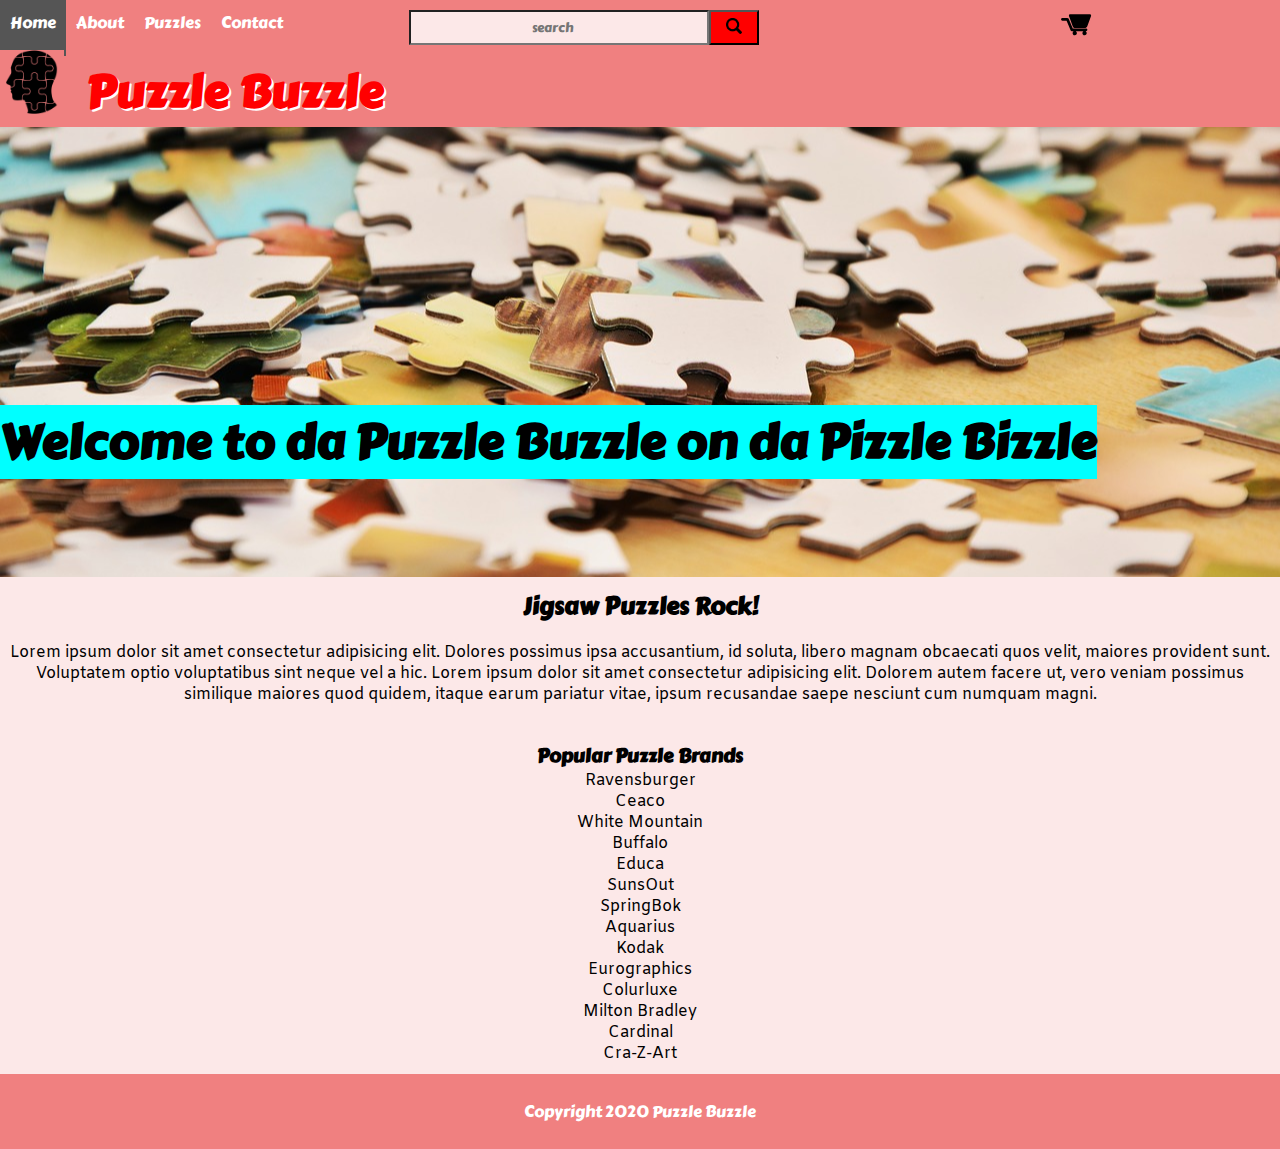
<file: index.html>
<!DOCTYPE html>
<html lang="en">
<head>
    <meta charset="UTF-8">
    <link rel="preconnect" href="https://fonts.gstatic.com">
    <link href="https://fonts.googleapis.com/css2?family=Amiko&display=swap" rel="stylesheet">
    <link rel="preconnect" href="https://fonts.gstatic.com">
    <link href="https://fonts.googleapis.com/css2?family=Carter+One&display=swap" rel="stylesheet">
    <meta name="viewport" content="width=device-width, initial-scale=1.0">
    <title>Puzzle Buzzle</title>
    <link rel="stylesheet" href="style.css">
</head>
<body>
    <nav class="navbar">
        <div>
            <a href="index.html">Home</a>
            <a href="about.html">About</a>
            <a href="">Puzzles</a>
            <a href="contact.html">Contact</a>
            <div>
                <form>
                <input class="searchbar" type="search" name="search" placeholder="search">
                <button class="searchbutton"><img id="search" src="Search-icon.png" alt="Search"></button>
                </form>
            </div>
            <a href=""><img id="cart" src="shopping-cart-icon.svg" alt="shopping cart"></a>
        </div>
    </nav>
    <logo>
        <img id="puzzhead" src="puzzle-head.png" alt="Puzzle Buzzle Logo">
    </logo>
    <header>
    <h1>Puzzle Buzzle</h1>
    </header>
    <section class="banner">
        <!-- <img src="pieces-of-the-puzzle.jpg" alt="jigsaw puzzle pieces"> -->
        <h2 class="welcome">Welcome to da Puzzle Buzzle on da Pizzle Bizzle</h2>
    </section>
    <main>
        <h2>Jigsaw Puzzles Rock!</h2><br>
        <p>Lorem ipsum dolor sit amet consectetur adipisicing elit. Dolores possimus ipsa accusantium, id soluta, libero magnam
            obcaecati quos velit, maiores provident sunt. Voluptatem optio voluptatibus sint neque vel a hic. Lorem ipsum dolor sit
            amet consectetur adipisicing elit. Dolorem autem facere ut, vero veniam possimus similique maiores quod quidem, itaque
            earum pariatur vitae, ipsum recusandae saepe nesciunt cum numquam magni.</p>
            <br><br>
        <h3>Popular Puzzle Brands</h3>
        <ul>
            <li>Ravensburger</li>
            <li>Ceaco</li>
            <li>White Mountain</li>
            <li>Buffalo</li>
            <li>Educa</li>
            <li>SunsOut</li>
            <li>SpringBok</li>
            <li>Aquarius</li>
            <li>Kodak</li>
            <li>Eurographics</li>
            <li>Colurluxe</li>
            <li>Milton Bradley</li>
            <li>Cardinal</li>
            <li>Cra-Z-Art</li>
        </ul>
    </main>
    <footer>
        <p class="copyright">Copyright 2020 Puzzle Buzzle</p>
    </footer>
</body>
</html>
</file>
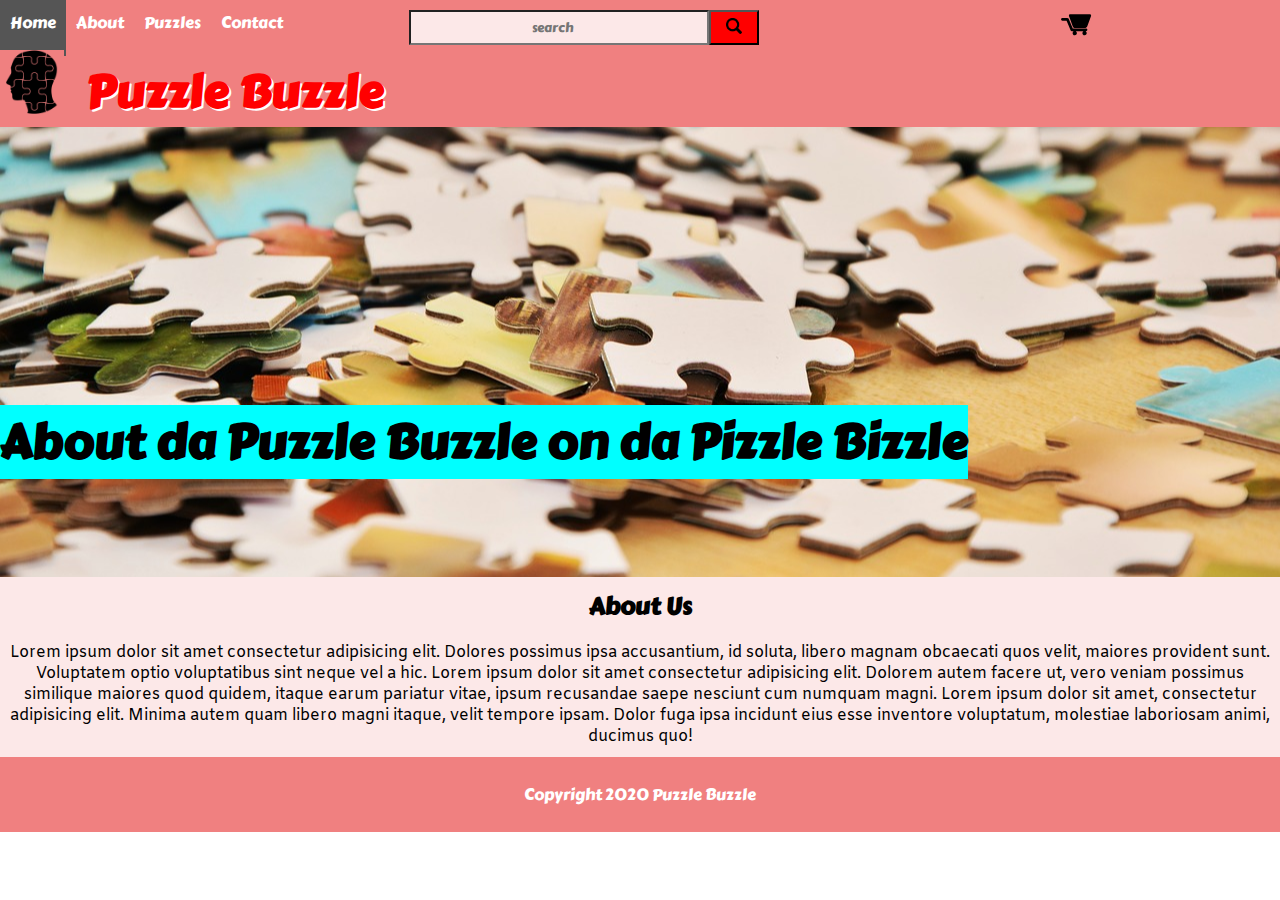
<file: about.html>
<!DOCTYPE html>
<html lang="en">
<head>
    <meta charset="UTF-8">
    <link rel="preconnect" href="https://fonts.gstatic.com">
    <link href="https://fonts.googleapis.com/css2?family=Amiko&display=swap" rel="stylesheet">
    <link rel="preconnect" href="https://fonts.gstatic.com">
    <link href="https://fonts.googleapis.com/css2?family=Carter+One&display=swap" rel="stylesheet">
    <meta name="viewport" content="width=device-width, initial-scale=1.0">
    <title>Puzzle Buzzle About</title>
    <link rel="stylesheet" href="style.css">
</head>
<body>
    <nav class="navbar">
        <div>
            <a href="index.html">Home</a>
            <a href="about.html">About</a>
            <a href="">Puzzles</a>
            <a href="contact.html">Contact</a>
            <div>
                <form>
                <input class="searchbar" type="search" name="search" placeholder="search">
                <button class="searchbutton"><img id="search" src="Search-icon.png" alt="Search"></button>
                </form>
            </div>
            <a href=""><img id="cart" src="shopping-cart-icon.svg" alt="shopping cart"></a>
        </div>
    </nav>
    <logo>
        <img id="puzzhead" src="puzzle-head.png" alt="Puzzle Buzzle Logo">
    </logo>
    <header>
    <h1>Puzzle Buzzle</h1>
    </header>
    <section class="banner">
        <!-- <img src="pieces-of-the-puzzle.jpg" alt="jigsaw puzzle pieces"> -->
        <h2 class="welcome">About da Puzzle Buzzle on da Pizzle Bizzle</h2>
    </section>
    <main>
        <h2>About Us</h2><br>
        <p>Lorem ipsum dolor sit amet consectetur adipisicing elit. Dolores possimus ipsa accusantium, id soluta, libero magnam
            obcaecati quos velit, maiores provident sunt. Voluptatem optio voluptatibus sint neque vel a hic. Lorem ipsum dolor sit
            amet consectetur adipisicing elit. Dolorem autem facere ut, vero veniam possimus similique maiores quod quidem, itaque
            earum pariatur vitae, ipsum recusandae saepe nesciunt cum numquam magni. Lorem ipsum dolor sit amet, consectetur
            adipisicing elit. Minima autem quam libero magni itaque, velit tempore ipsam. Dolor fuga ipsa incidunt eius esse
            inventore voluptatum, molestiae laboriosam animi, ducimus quo!</p>
    </main>
    <footer>
        <p class="copyright">Copyright 2020 Puzzle Buzzle</p>
    </footer>
</body>
</html>
</file>
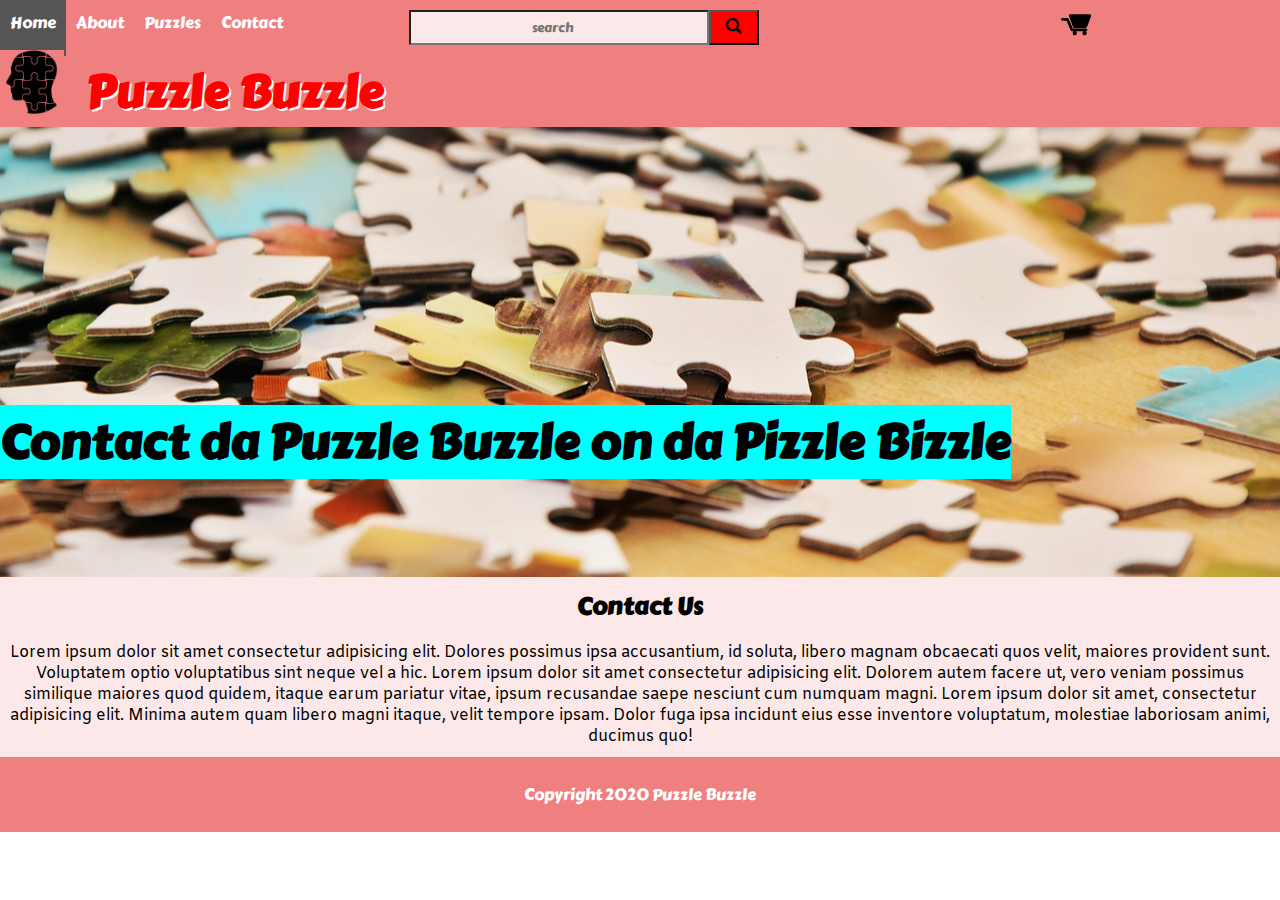
<file: contact.html>
<!DOCTYPE html>
<html lang="en">
<head>
    <meta charset="UTF-8">
    <link rel="preconnect" href="https://fonts.gstatic.com">
    <link href="https://fonts.googleapis.com/css2?family=Amiko&display=swap" rel="stylesheet">
    <link rel="preconnect" href="https://fonts.gstatic.com">
    <link href="https://fonts.googleapis.com/css2?family=Carter+One&display=swap" rel="stylesheet">
    <meta name="viewport" content="width=device-width, initial-scale=1.0">
    <title>Puzzle Buzzle Contact</title>
    <link rel="stylesheet" href="style.css">
</head>
<body>
    <nav class="navbar">
        <div>
            <a href="index.html">Home</a>
            <a href="about.html">About</a>
            <a href="">Puzzles</a>
            <a href="contact.html">Contact</a>
            <div>
                <form>
                <input class="searchbar" type="search" name="search" placeholder="search">
                <button class="searchbutton"><img id="search" src="Search-icon.png" alt="Search"></button>
                </form>
            </div>
            <a href=""><img id="cart" src="shopping-cart-icon.svg" alt="shopping cart"></a>
        </div>
    </nav>
    <logo>
        <img id="puzzhead" src="puzzle-head.png" alt="Puzzle Buzzle Logo">
    </logo>
    <header>
    <h1>Puzzle Buzzle</h1>
    </header>
    <section class="banner">
        <!-- <img src="pieces-of-the-puzzle.jpg" alt="jigsaw puzzle pieces"> -->
        <h2 class="welcome">Contact da Puzzle Buzzle on da Pizzle Bizzle</h2>
    </section>
<main>
    <h2>Contact Us</h2><br>
    <p>Lorem ipsum dolor sit amet consectetur adipisicing elit. Dolores possimus ipsa accusantium, id soluta, libero magnam
        obcaecati quos velit, maiores provident sunt. Voluptatem optio voluptatibus sint neque vel a hic. Lorem ipsum dolor sit
        amet consectetur adipisicing elit. Dolorem autem facere ut, vero veniam possimus similique maiores quod quidem, itaque
        earum pariatur vitae, ipsum recusandae saepe nesciunt cum numquam magni. Lorem ipsum dolor sit amet, consectetur
        adipisicing elit. Minima autem quam libero magni itaque, velit tempore ipsam. Dolor fuga ipsa incidunt eius esse
        inventore voluptatum, molestiae laboriosam animi, ducimus quo!</p>
</main>
<footer>
    <p class="copyright">Copyright 2020 Puzzle Buzzle</p>
</footer>
</body>
</html>
</file>
<file: style.css>
* {
    margin: 0;
    padding: 0;
    max-width: 100%;
}

nav {
    background-color: #f08080;
}

.navbar {
    
}

nav div {
    display: flex;
    width: 100%;
    margin: 0 auto;
    text-decoration: none;
    
}


nav a {
    font-family: "Carter One", cursive;
    text-decoration: none;
    text-align: center;
    color: #fff;
    padding: 10px;;
    display: block;
    max-width: 100%;
    flex-grow: 1;
}

nav a:hover {
    background-color: #555;
}

form {
    width: 100px;
    display: flex;
    flex-direction: row;
    align-items: center;
    flex-grow: 1;
    justify-content: center;
}

.searchbar {
    height: 35px;
    width: 300px;
    background-color: #fce8e8;
    text-align: center;
    font-family: "Carter One";
}

.searchbutton {
    height: 35px;
    width: 50px;
    background-color: red;
}

button {
    display: inline-block;
   
}

#search {
    max-width: 35%;
    height: auto;
    display: inline-block;
     
    
}

#puzzhead {
    background-color: #f08080;
    max-width: 5%;
    height: auto;
    top: 50px;
    position: absolute;
    margin-left: auto;

}

#cart {
    max-width: 10%;
    height: auto;
    background-color: #f08080;
    justify-content: right;    
}

header {
    
    background-color: #f08080;
    text-align: center;
    max-width: 100%;
}
header h1{
    font-family: "Carter One", cursive;
    font-size: 46px;
    text-shadow: 2px 2px white;
    max-width: 100%;
    width: 440px;
    text-align: center;
    position: relative;
    margin: 0;
    padding: 0 15px;
    color: red;
    /* background-color: rgb(201, 199, 199);
    border-style: solid;
    border-color: red;
    border-width: 10px;
    border-radius: 12px; */
    
}

.banner {
        background-image: url(pieces-of-the-puzzle.jpg);
        height: 450px;
        background-position: center;
        background-repeat: no-repeat;
        background-size: cover;
  
}

.banner .welcome {
    font-family: "Carter One", cursive;
    font-size: 48px;
    position: absolute;
    top: 45%;
    background-color: #00ffff;
}

main {
    padding: 10px;
    background-color:  #fce8e8;
}

main h2{
    font-family: "Carter One";
    text-align: center;
}

main p {
    font-family: "Amiko";
    text-align: center;
}

main h3 {
    font-family: "Carter One";
    text-align: center;
}

main ul {
    font-family: "Amiko";
    text-align: center;
}

footer {
    background: #f08080;

}

footer p {
    font-family: "Carter One", cursive;
    color: white;
    padding: 25px;
    text-align: center;
}
</file>
